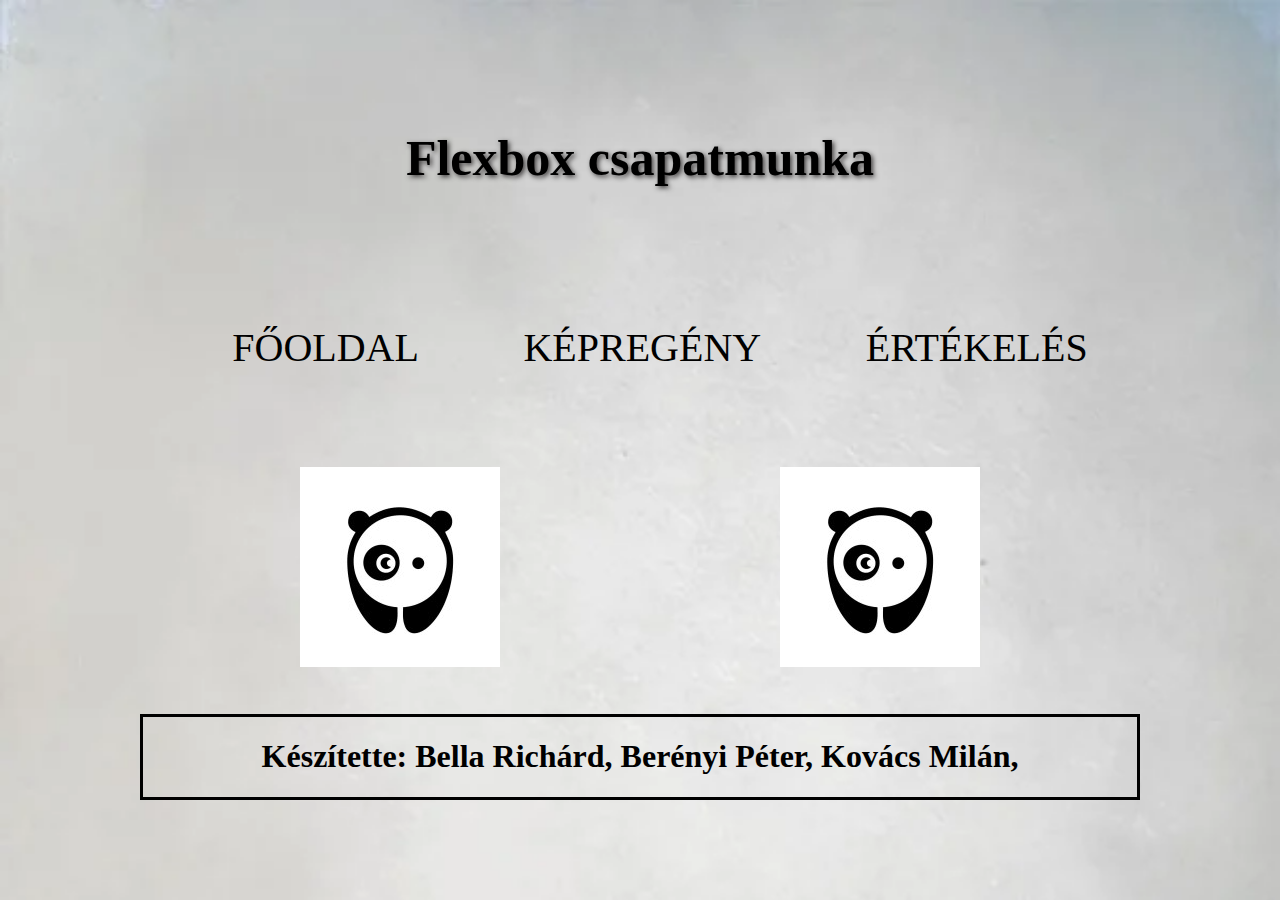
<file: index.html>
<!DOCTYPE html>
<html lang="hu">
<head>
    <meta charset="UTF-8">
    <meta name="viewport" content="width=device-width, initial-scale=1.0">
    <title>BR, BP, KM</title>
    <link rel="stylesheet" href="stilus.css">
</head>
<body>
    <main>
        <header>
            <h1>Flexbox csapatmunka</h1>
        </header>
        <nav>
            <ul>
                <li><a href="index.html">Főoldal</a></li>
                <li><a href="index.html">Képregény</a></li>
                <li><a href="index.html">Értékelés</a></li>
            </ul>
        </nav>
        <article>
            <a href="BP.html">
                <img src="képek/comic1.jpg" alt="képregény">
            </a>
            <a href="KM.html">
                <img src="képek/comic1.jpg" alt="képregény">
                
            </a>
        </article>
        <footer>
            <h1>Készítette: Bella Richárd, Berényi Péter, Kovács Milán,</h1>
        </footer>        
    </main>
</body>
</html>
</file>
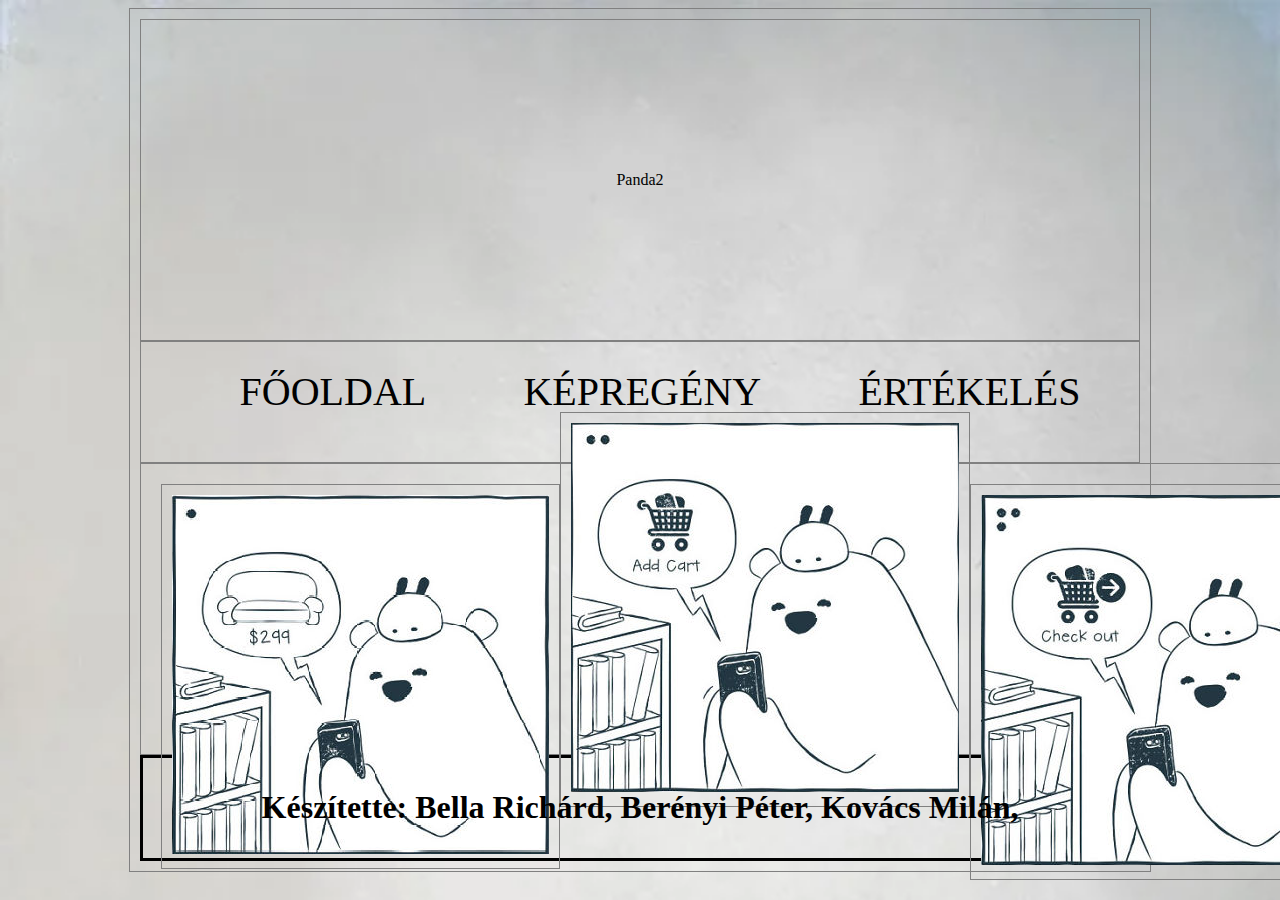
<file: km.html>
<!DOCTYPE html>
<html lang="hu">
<head>
    <meta charset="UTF-8">
    <meta http-equiv="X-UA-Compatible" content="IE=edge">
    <meta name="viewport" content="width=device-width, initial-scale=1.0">
    <title>BR, BP, KM</title>
    <link rel="stylesheet" href="kmstilus.css">
    <link rel="stylesheet" href="stilus.css">
</head>
<body>
    <main>
        <header>
            <p>Panda2</p>
        </header>
        <nav>
            <ul>
                <li><a href="index.html">Főoldal</a></li>
                <li><a href="index.html">Képregény</a></li>
                <li><a href="index.html">Értékelés</a></li>
            </ul>
        </nav>
        <section>
            <article>
                <div class="bal">
                    <img src="km_kepek/panel1.png" alt="panel1">
                </div>
                <div class="jobb">
                    <img src="km_kepek/panel2.png" alt="panel2">
                </div>
                <div class="bal">
                    <img src="km_kepek/panel3.png" alt="panel3">
                </div>
                <div class="jobb">
                    <img src="km_kepek/panel4.png" alt="panel4">
                </div>
            </article>
        </section>
        <footer>
            <h1>Készítette: Bella Richárd, Berényi Péter, Kovács Milán,</h1>
        </footer>
    </main>
</body>
</html>
</file>
<file: stilus.css>
@charset "utf-8";
body{
    background-image: url(képek/szürke.jpg);
    background-repeat: no-repeat;
    background-size: cover;
}
main{
    max-width: 1000px;
    background-position: center;
    margin: auto;
}
header{
    display: flex;
    justify-content: center;
    height: 300px;
    align-items: center;
}
header h1{
    text-shadow: 2px 2px 5px rgb(63, 61, 61);
    font-size: 50px;
    
}
nav{
    height: 100px;
}
nav ul{
    list-style-type: none;
    display: flex;
    justify-content: space-around;

}
nav ul li{
    font-size: 40px;
    text-transform: uppercase;
    

}
nav ul li a{
    text-decoration: none;
    color: black;
    
}
a:hover{
    color: white;
    text-shadow: 1px 1px 2px black, 0 0 25px black, 0 0 5px black;
}

article{
    display: flex;
    justify-content: space-around;
    padding: 20px;
    height: 250px;
    align-items: center;

}
footer{
    display: flex;
    justify-content: center;
    border: 3px solid black;
}
</file>
<file: kmstilus.css>
@charset "utf-8";

main, header, nav, article, footer, .jobb, .bal {
    border: 1px solid gray;
    padding: 10px;
}

section {
    display: flex;
    flex-flow: row wrap;
    justify-content: space-around;
    align-items: flex-end;
}

.bal {
    align-self: flex-start;

}

.jobb {
    align-self: center;
}


@media screen and (max-width: 600px) {
    section {
        flex-flow: column wrap;
    }
}
</file>
